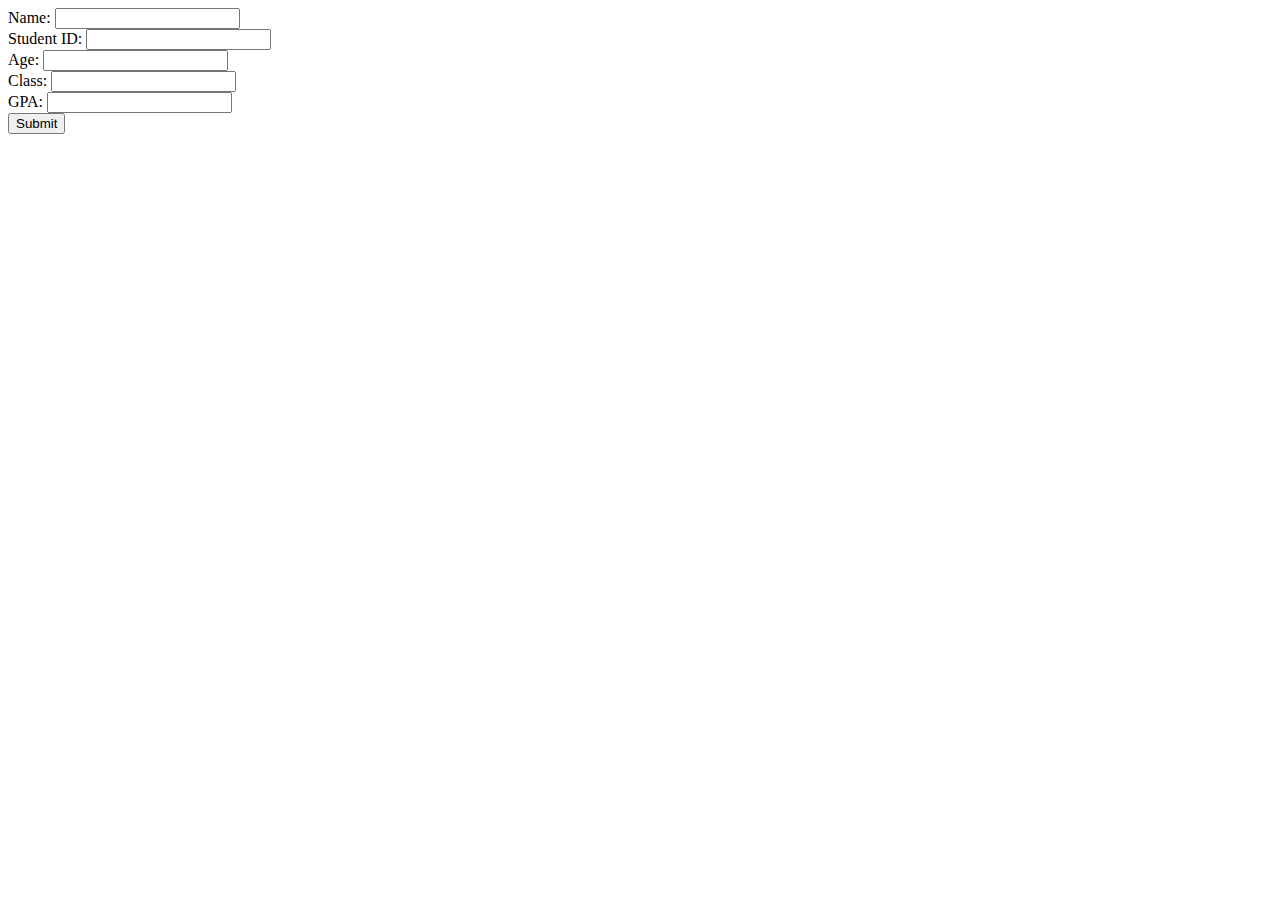
<file: servlets2/index.html>
<!DOCTYPE html>
<html lang="en">
<head>
  <meta charset="UTF-8">
  <meta name="viewport" content="width=device-width, initial-scale=1.0">
  <title>User Information Form</title>
  <style>
    /* body {
      font-family: Arial, sans-serif;
    }

    form {
      max-width: 400px;
      margin: 20px auto;
    }

    input, button {
      display: block;
      margin-bottom: 10px;
    } */
  </style>
</head>
<body>

  <form id="userInfoForm">
    <label for="name">Name:</label>
    <input type="text" id="name" required><br>

    <label for="studentId">Student ID:</label>
    <input type="text" id="studentId" required><br>

    <label for="age">Age:</label>
    <input type="number" id="age" required><br>

    <label for="class">Class:</label>
    <input type="text" id="class" required><br>

    <label for="gpa">GPA:</label>
    <input type="number" id="gpa" step="0.01" required><br>

    <button type="button" onclick="submitForm()">Submit</button>
  </form>

  <script>
    function submitForm() {
      // Get user input values
      var name = document.getElementById('name').value;
      var studentId = document.getElementById('studentId').value;
      var age = document.getElementById('age').value;
      var userClass = document.getElementById('class').value;
      var gpa = document.getElementById('gpa').value;

      // Create a new page and display the user information
      var userInfoPage = window.open('', '_blank');
      userInfoPage.document.write('<html><head><title>User Information</title></head><body>');
      userInfoPage.document.write('<h1>Welcome to College Portal, You are a valid user</h1>');
      userInfoPage.document.write('<p><strong>Name:</strong> ' + name + '</p>');
      userInfoPage.document.write('<p><strong>Student ID:</strong> ' + studentId + '</p>');
      userInfoPage.document.write('<p><strong>Age:</strong> ' + age + '</p>');
      userInfoPage.document.write('<p><strong>Class:</strong> ' + userClass + '</p>');
      userInfoPage.document.write('<p><strong>GPA:</strong> ' + gpa + '</p>');
      userInfoPage.document.write('</body></html>');
    }
  </script>

</body>
</html>
</file>
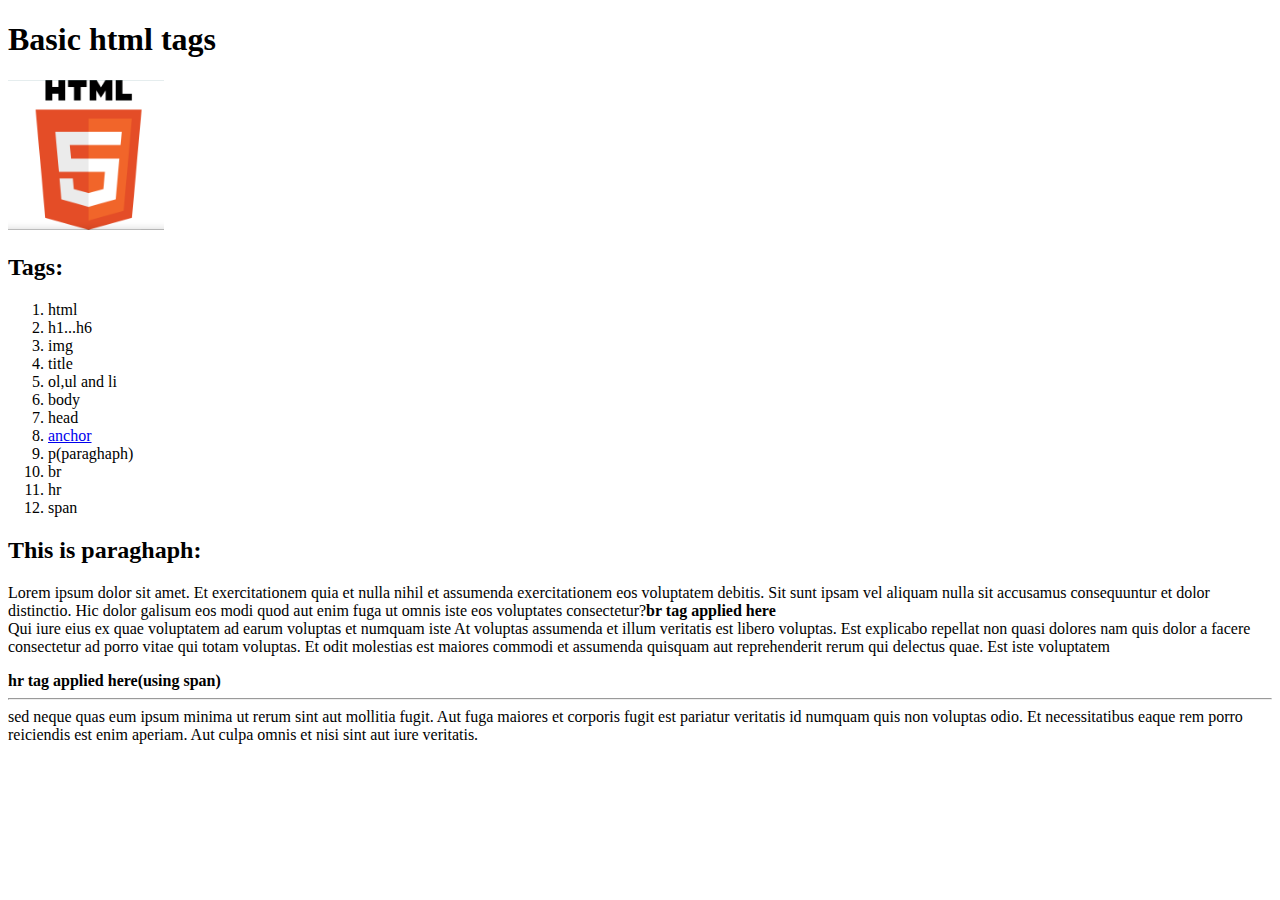
<file: basic html/210071601141.html>
<!DOCTYPE html>
<html lang="en">
<head>
    <meta charset="UTF-8">
    <meta name="viewport" content="width=device-width, initial-scale=1.0">
    <title>Basic html tags</title>
</head>
<body>
    <h1>Basic html tags</h1>
    <img src="Screenshot 2023-11-02 at 9.40.19 PM.png" height="150" alt="html pic">
    <h2>Tags:</h2>
    <ol>
        <li>html</li>
        <li>h1...h6</li>
        <li>img</li>
        <li>title</li>
        <li>ol,ul and li</li>
        <li>body</li>
        <li>head</li>
        <li><a href="https://www.w3schools.com/tags/tag_a.asp">anchor</a></li>
        <li>p(paraghaph)</li>
        <li>br</li>
        <li>hr</li>
        <li>span</li>
    </ol>
    <h2>This is paraghaph:</h2>
    <p>
        Lorem ipsum dolor sit amet. Et exercitationem quia et nulla nihil et assumenda exercitationem eos voluptatem debitis. Sit sunt ipsam vel aliquam nulla sit accusamus consequuntur et dolor distinctio.

Hic dolor galisum eos modi quod aut enim fuga ut omnis iste eos voluptates consectetur?<span style="font-weight: bold;">br tag applied here</span> <br>Qui iure eius ex quae voluptatem ad earum voluptas et numquam iste At voluptas assumenda et illum veritatis est libero voluptas. Est explicabo repellat non quasi dolores nam quis dolor a facere consectetur ad porro vitae qui totam voluptas. Et odit molestias est maiores commodi et assumenda quisquam aut reprehenderit rerum qui delectus quae.

Est iste voluptatem </p><span style="font-weight: bold;">hr tag applied here(using span)</span><hr>sed neque quas eum ipsum minima ut rerum sint aut mollitia fugit. Aut fuga maiores et corporis fugit est pariatur veritatis id numquam quis non voluptas odio. Et necessitatibus eaque rem porro reiciendis est enim aperiam. Aut culpa omnis et nisi sint aut iure veritatis.

</body>
</html>
</file>
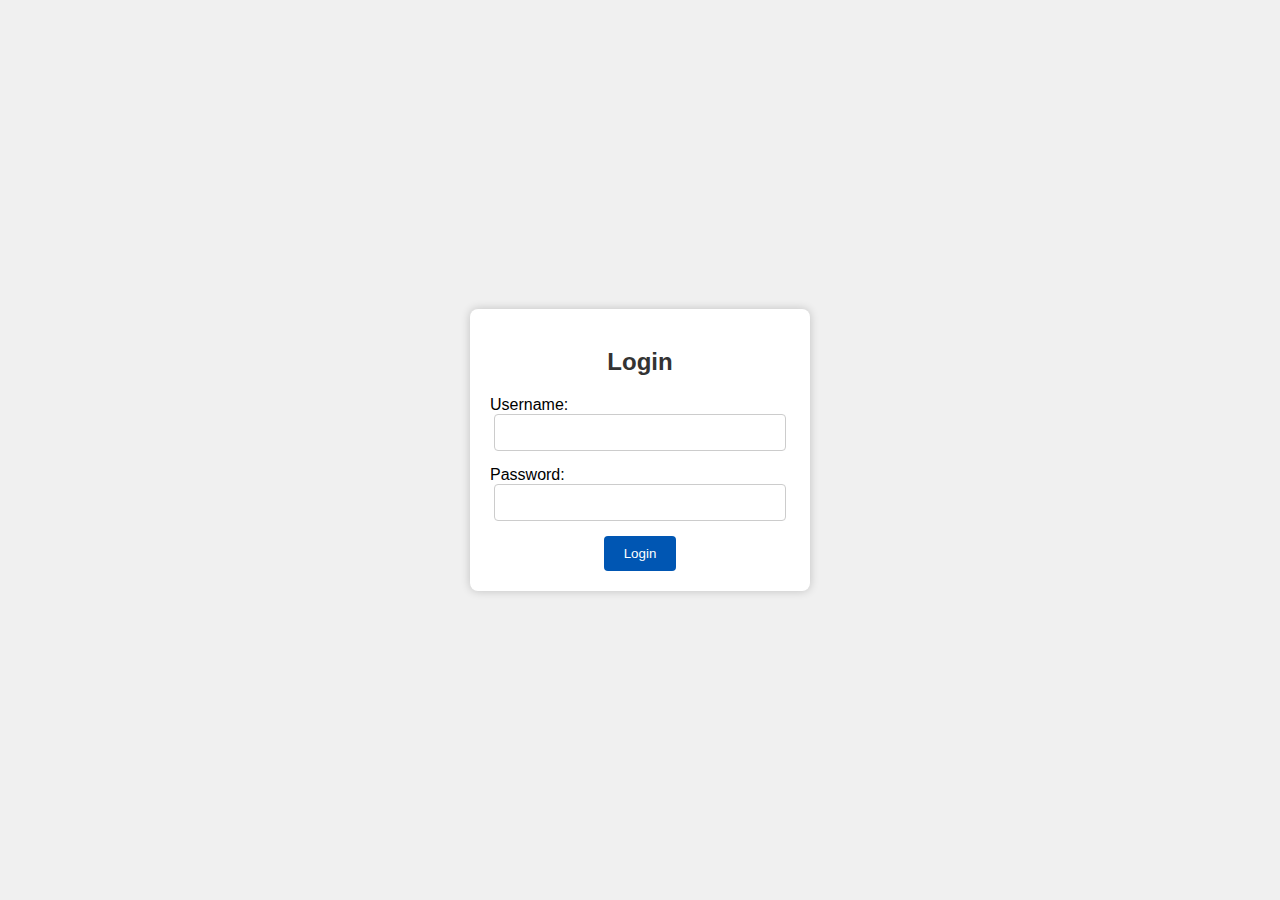
<file: basic webpage/21007160141.html>
<!DOCTYPE html>
<html>
<head>
    <title>Login Page</title>
    <style>

        .login-button {
            background-color: #007BFF;
            color: #fff;
            padding: 10px 20px;
            border: none;
            border-radius: 4px;
            cursor: pointer;
        }

    </style>
    <link rel="stylesheet" href="styles.css">
</head>
<body>
    <div class="login-container">
        <h2>Login</h2>
        <form class="login-form" action="#" method="post">
            <div class="form-group">
                <label for="username">Username:</label>
                <input type="text" id="username" name="username" required>
            </div>
            <div class="form-group">
                <label for="password">Password:</label>
                <input type="password" id="password" name="password" required>
            </div>
            <button class="login-button" type="submit" style="background-color: #0056b3;">Login</button>
        </form>
    </div>
</body>
</html>
</file>
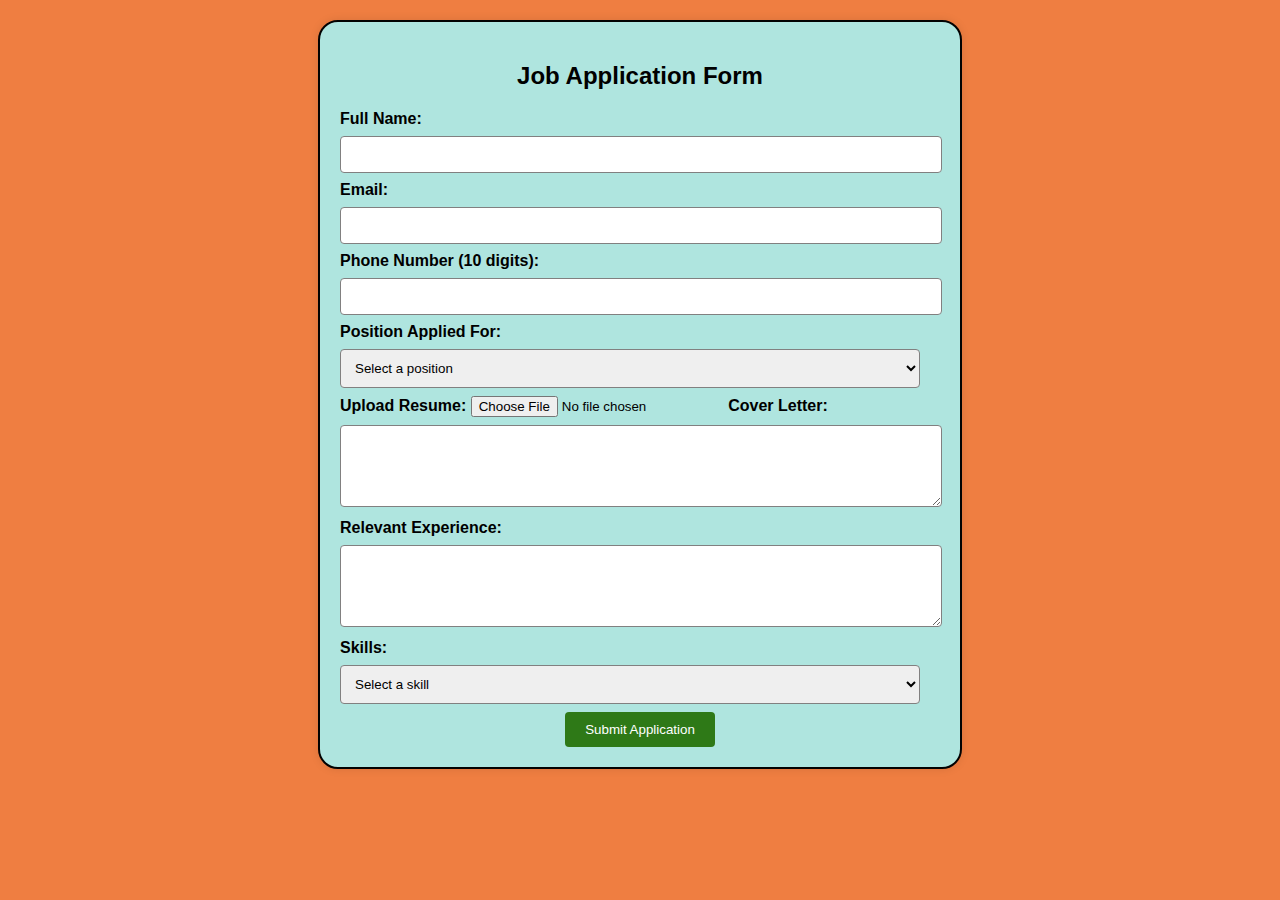
<file: job appl/210071601141.html>
<!DOCTYPE html>
<html>
<head>
    <title>Job Application Form</title>
    <style>
        body {
            
            font-family: Arial, sans-serif;
            background-color: #ef7e41;
            margin: 0;
            padding: 0;
        }

        #container {
            width: 600px;
            margin: 20px auto;
            background-color: rgb(175, 229, 223);
            padding: 20px;
            box-shadow: 0 0 10px rgba(0, 0, 0, 0.1);
            border: 2px solid rgb(2, 2, 2);
            border-radius: 20px;
        }

        h2 {
            text-align: center;
        }

        label {
            font-weight: bold;
        }

        input[type="text"], input[type="email"], textarea, select,input[type="tel"] {
            width: 580px;
            padding: 10px;
            margin: 8px 0;
            border: 1px solid #ccc;
            border-radius: 4px;
            border: 1px solid #818080;
        }
        #butn {
            background-color: #2e7917;
            color: white;
            padding: 10px 20px;
            border: none;
            border-radius: 4px;
            cursor: pointer;
        }

        #butn:hover {
            background-color: #0056b3;
        }
        .center-button {
            text-align: center;
        }
    </style>
</head>
<body>
    <div id="container">
        <h2>Job Application Form</h2>
        <form action="" method="post">
            <label for="name">Full Name:</label>
            <input type="text" id="name" name="name" required>

            <label for="email">Email:</label>
            <input type="email" id="email" name="email" required>

            <label for="phone">Phone Number (10 digits):</label>
            <input type="tel" id="phone" name="phone" required pattern="[0-9]{10}" minlength="10" maxlength="10">

            <label for="position">Position Applied For:</label>
            <select id="position" name="position" required>
                <option value="" disabled selected>Select a position</option>
                <option value="Manager">Manager</option>
                <option value="Administrator">Administrator</option>
                <option value="Senior Development">Senior Development</option>
                <option value="Intern">Intern</option>
            </select>

            <label for="resume">Upload Resume:</label>
            <input type="file" id="resume" name="resume" accept=".pdf, .doc, .docx">

            <label for="cover_letter">Cover Letter:</label>
            <textarea id="cover_letter" name="cover_letter" rows="4" required></textarea>

            <label for="experience">Relevant Experience:</label>
            <textarea id="experience" name="experience" rows="4" required></textarea>

            <label for="skills">Skills:</label>
            <select id="skills" name="skills" required>
                <option value="" disabled selected>Select a skill</option>
                <option value="web_development">Web Development</option>
                <option value="Graphic_design">Graphic Design</option>
                <option value="marketing">Marketing</option>
                <option value="other">Other</option>
            </select>

            <div class="center-button">
                <button id="butn">Submit Application</button>
            </div>
        </form>
    </div>
    <script type="text/javascript" src="index.js"></script>
</body>
</html>
</file>
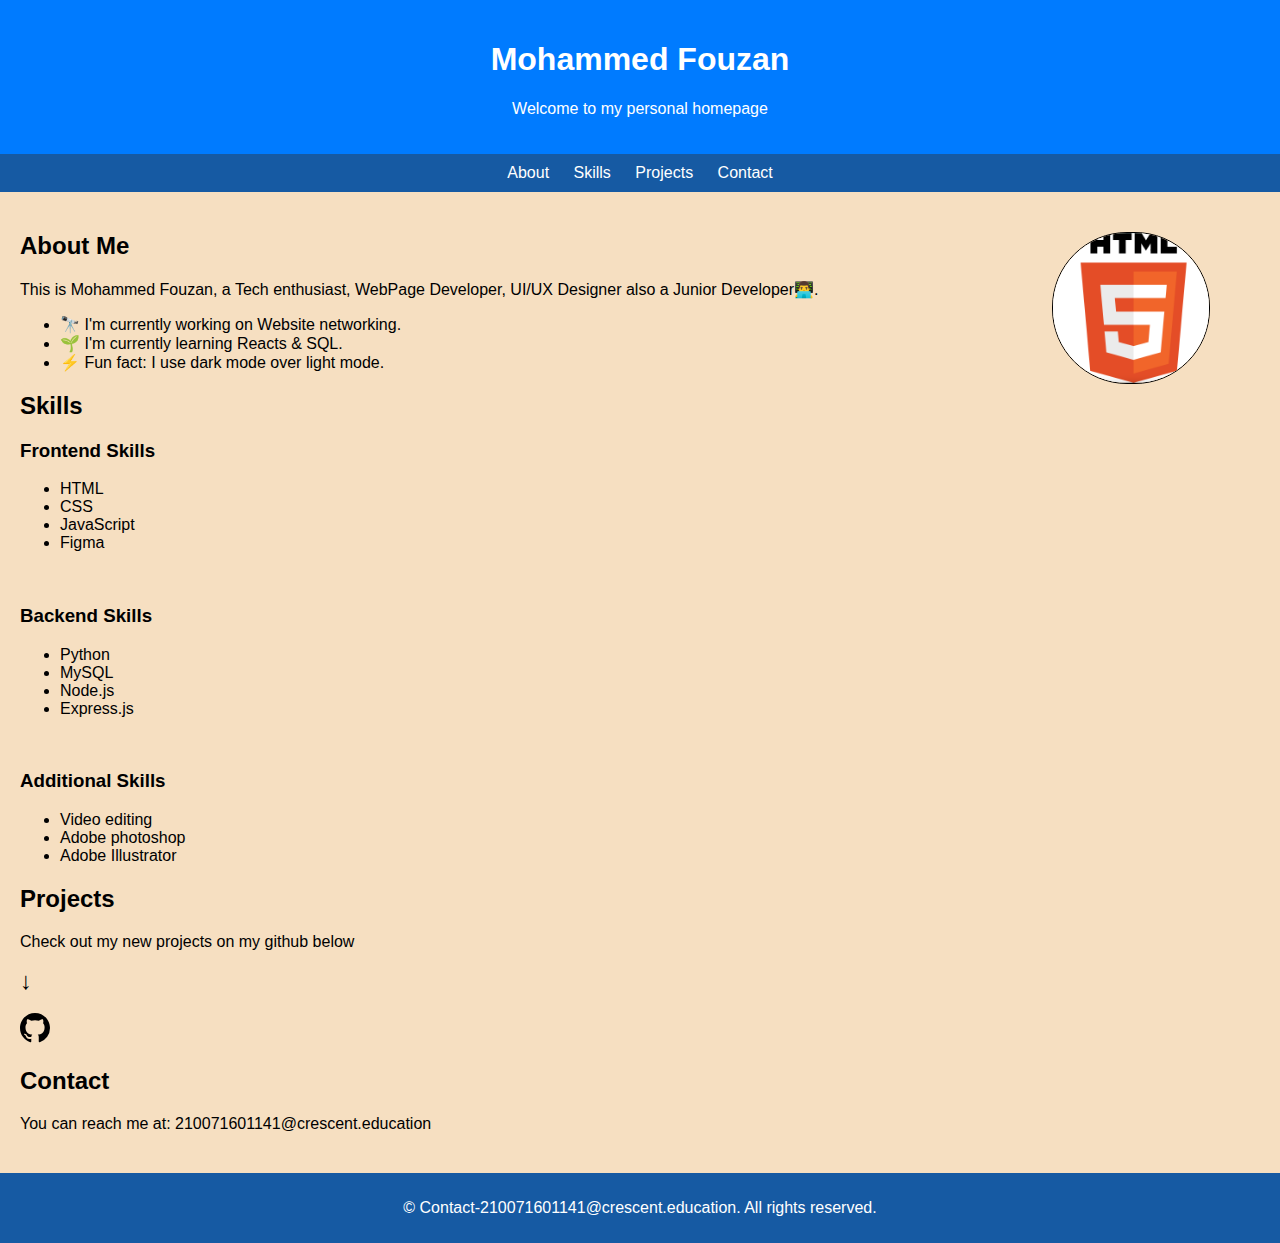
<file: profile/210071601141.html>
<!DOCTYPE html>
<html>
<head>
    <title>Mohammed Fouzan P S</title>
    <style>
        body {
            font-family: Arial, sans-serif;
            margin: 0;
            padding: 0;
            background-color: rgb(246, 223, 193);
        }

        header {
            background-color: #007BFF;
            color: #fff;
            text-align: center;
            padding: 20px;
        }

        nav {
            background-color: #165aa3;
            text-align: center;
            padding: 10px;
        }

        nav a {
            color: #fff;
            text-decoration: none;
            margin: 10px;
        }

        main {
            padding: 20px;
        }

        section {
            margin-bottom: 20px;
        }

        footer {
            background-color: #165aa3;
            color: #fff;
            text-align: center;
            padding: 10px;
        }
        img{
            height: 150px;
            float: right;
            border-radius: 75px;
            border: 1px solid black;
            margin-right: 50px;
            margin-left: 50px;
        }
        @media screen and (max-width: 600px) {
            img{
                height: 150px;
                float: right;
                border-radius: 60px;
                border: 1px solid black 
            }
        }
    </style>
</head>
<link href="https://cdn.jsdelivr.net/npm/bootstrap@5.3.2/dist/css/bootstrap.min.css" rel="stylesheet" integrity="sha384-T3c6CoIi6uLrA9TneNEoa7RxnatzjcDSCmG1MXxSR1GAsXEV/Dwwykc2MPK8M2HN" crossorigin="anonymous">
<body>
    <header>
        <h1>Mohammed Fouzan</h1>
        <p>Welcome to my personal homepage</p>
    </header>

    <nav>
        <a href="#about">About</a>
        <a href="#skills">Skills</a>
        <a href="#projects">Projects</a>
        <a href="#contact">Contact</a>
    </nav>

    <main>
        <section id="about">
            <img src="../basic html/Screenshot 2023-11-02 at 9.40.19 PM.png" />
            <h2>About Me</h2>
            <p>
                This is Mohammed Fouzan, a Tech enthusiast, WebPage Developer, UI/UX Designer also a Junior Developer👨‍💻.
        <ul>
            <li>🔭 I'm currently working on Website networking.</li>
            <li>🌱 I'm currently learning Reacts & SQL.</li>
            <li>⚡ Fun fact: I use dark mode over light mode.</li>
        </ul>
            </p>
        </section>

        <section id="skills">
            <h2>Skills</h2>
       
        <h3>Frontend Skills</h3>
            <ul>
                <li>HTML</li>
                <li>CSS</li>
                <li>JavaScript</li>
                <li>Figma</li>
            </ul>
        <br>
        <h3>Backend Skills</h3>
        <ul>
                <li>Python</li>
                <li>MySQL</li>
                <li>Node.js</li>
                <li>Express.js</li>
            </ul>
        <br>
        <h3>Additional Skills</h3>
        <ul>
                <li>Video editing</li>
                <li>Adobe photoshop</li>
                <li>Adobe Illustrator</li>
            </ul>
        </section>

        <section id="projects">
            <h2>Projects</h2>
            <p>
                Check out my new projects on my github below <br>
                <h2 style="margin: 0;">↓</h2><br>
                <a href="https://github.com/FouzanPS" style="color: black;">
                    <svg xmlns="http://www.w3.org/2000/svg" width="30" height="30" fill="currentColor" class="bi bi-github" viewBox="0 0 16 16" style="margin: 0;">
                        <path d="M8 0C3.58 0 0 3.58 0 8c0 3.54 2.29 6.53 5.47 7.59.4.07.55-.17.55-.38 0-.19-.01-.82-.01-1.49-2.01.37-2.53-.49-2.69-.94-.09-.23-.48-.94-.82-1.13-.28-.15-.68-.52-.01-.53.63-.01 1.08.58 1.23.82.72 1.21 1.87.87 2.33.66.07-.52.28-.87.51-1.07-1.78-.2-3.64-.89-3.64-3.95 0-.87.31-1.59.82-2.15-.08-.2-.36-1.02.08-2.12 0 0 .67-.21 2.2.82.64-.18 1.32-.27 2-.27.68 0 1.36.09 2 .27 1.53-1.04 2.2-.82 2.2-.82.44 1.1.16 1.92.08 2.12.51.56.82 1.27.82 2.15 0 3.07-1.87 3.75-3.65 3.95.29.25.54.73.54 1.48 0 1.07-.01 1.93-.01 2.2 0 .21.15.46.55.38A8.012 8.012 0 0 0 16 8c0-4.42-3.58-8-8-8z"></path>
                      </svg>
                </a>
            </p>
        </section>

        <section id="contact">
            <h2>Contact</h2>
            <p>
                You can reach me at: 210071601141@crescent.education
            </p>
        </section>
    </main>

    <footer>
        <p>&copy; Contact-210071601141@crescent.education. All rights reserved.</p>
    </footer>
</body>
</html>
</file>
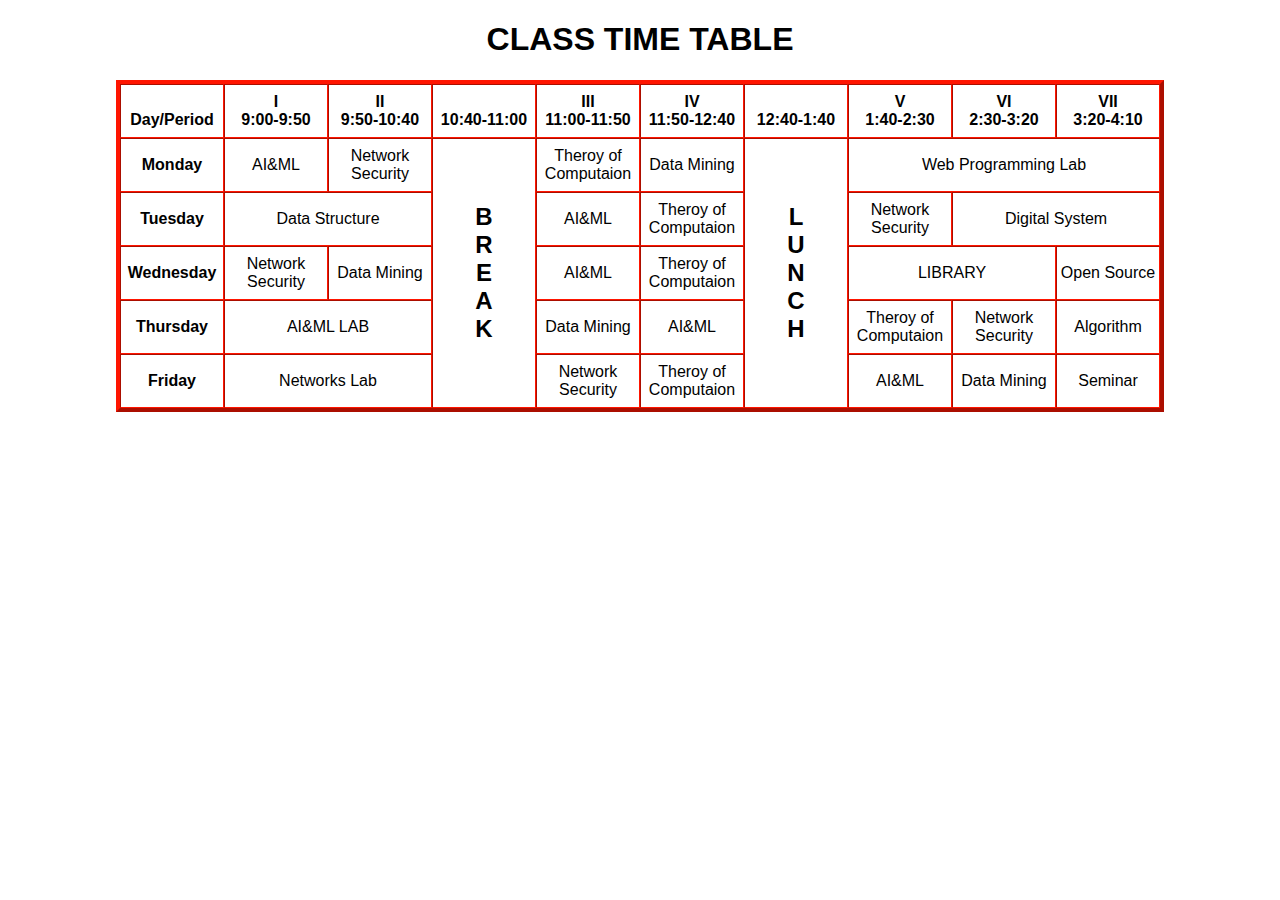
<file: timetable/210071601141.html>
<!DOCTYPE html>
<html>
<body style="font-family: 'Segoe UI', Tahoma, Geneva, Verdana, sans-serif;">
	<h1 style="text-align: center;">CLASS TIME TABLE</h1>
	<table border="4" style="border-color: rgb(255, 21, 0);" cellspacing="0" align="center">
		<tr>
			<td align="center" height="50"
				width="100"><br>
				<b>Day/Period</b></br>
			</td>
			<td align="center" height="50"
				width="100">
				<b>I<br>9:00-9:50</b>
			</td>
			<td align="center" height="50"
				width="100">
				<b>II<br>9:50-10:40</b>
			</td>
			<td align="center" height="50"
				width="100">
				<b><br>10:40-11:00</b>
			</td>
			<td align="center" height="50"
				width="100">
				<b>III<br>11:00-11:50</b>
			</td>
			<td align="center" height="50"
				width="100">
				<b>IV<br>11:50-12:40</b>
			</td>
			<td align="center" height="50"
				width="100">
				<b><br>12:40-1:40</b>
			</td>
			<td align="center" height="50"
				width="100">
				<b>V<br>1:40-2:30</b>
			</td>
			<td align="center" height="50"
				width="100">
				<b>VI<br>2:30-3:20</b>
			</td>
            <td align="center" height="50"
				width="100">
				<b>VII<br>3:20-4:10</b>
			</td>
		</tr>
		<tr>
			<td align="center" height="50">
				<b>Monday</b></td>
			<td align="center" height="50">AI&ML</td>
			<td align="center" height="50">Network Security</td>
            <td rowspan="6" align="center" height="50">
				<h2>B<br>R<br>E<br>A<br>K</h2>
			</td>
			<td align="center" height="50">Theroy of Computaion</td>
			<td align="center" height="50">Data Mining</td>
            <td rowspan="6" align="center" height="50">
				<h2>L<br>U<br>N<br>C<br>H</h2>
			</td>
            <td colspan="3" align="center"
				height="50">Web Programming Lab</td>
		</tr>
		<tr>
			<td align="center" height="50">
				<b>Tuesday</b>
			</td>
			<td colspan="2" align="center"
				height="50">Data Structure
			</td>
			<td align="center" height="50">AI&ML</td>
			<td align="center" height="50">Theroy of Computaion</td>
			<td align="center" height="50">Network Security</td>
			<td colspan="2" align="center"
				height="50">Digital System
			</td>
		</tr>
		<tr>
			<td align="center" height="50">
				<b>Wednesday</b>
			</td>
			<td align="center" height="50">Network Security</td>
			<td align="center" height="50">Data Mining</td>
			<td align="center" height="50">AI&ML</td>
			<td align="center" height="50">Theroy of Computaion</td>
			<td colspan="2" align="center"
				height="50">LIBRARY
			</td>
            <td align="center" height="50">Open Source</td>
		</tr>
		<tr>
			<td align="center" height="50">
				<b>Thursday</b>
			</td>
            <td colspan="2" align="center"
				height="50">AI&ML LAB
			</td>
            <td align="center" height="50">Data Mining</td>
			<td align="center" height="50">AI&ML</td>
			<td align="center" height="50">Theroy of Computaion</td>
			<td align="center" height="50">Network Security</td>
            <td align="center" height="50">Algorithm</td>
		</tr>
		<tr>
			<td align="center" height="50">
				<b>Friday</b>
			</td>
			<td colspan="2" align="center"
				height="50">Networks Lab
			</td>
			<td align="center" height="50">Network Security</td>
			<td align="center" height="50">Theroy of Computaion</td>
			<td align="center" height="50">AI&ML</td>
			<td align="center" height="50">Data Mining</td>
            <td align="center" height="50">Seminar</td>
		</tr>
	</table>
</body>
</html>
</file>
<file: basic webpage/styles.css>
body {
    font-family: Arial, sans-serif;
    background-color: #f0f0f0;
    margin: 0;
    padding: 0;
    display: flex;
    justify-content: center;
    align-items: center;
    height: 100vh;
}

.login-container {
    background-color: #fff;
    border-radius: 8px;
    box-shadow: 0 0 10px rgba(0, 0, 0, 0.2);
    padding: 20px;
    text-align: center;
    width: 300px;
}

.login-container h2 {
    color: #333;
}

.login-form {
    margin-top: 20px;
}

.form-group {
    margin-bottom: 15px;
}

.form-group label {
    display: block;
    text-align: left;
}

.form-group input {
    width: 270px;
    padding: 10px;
    border: 1px solid #ccc;
    border-radius: 4px;
}
</file>
